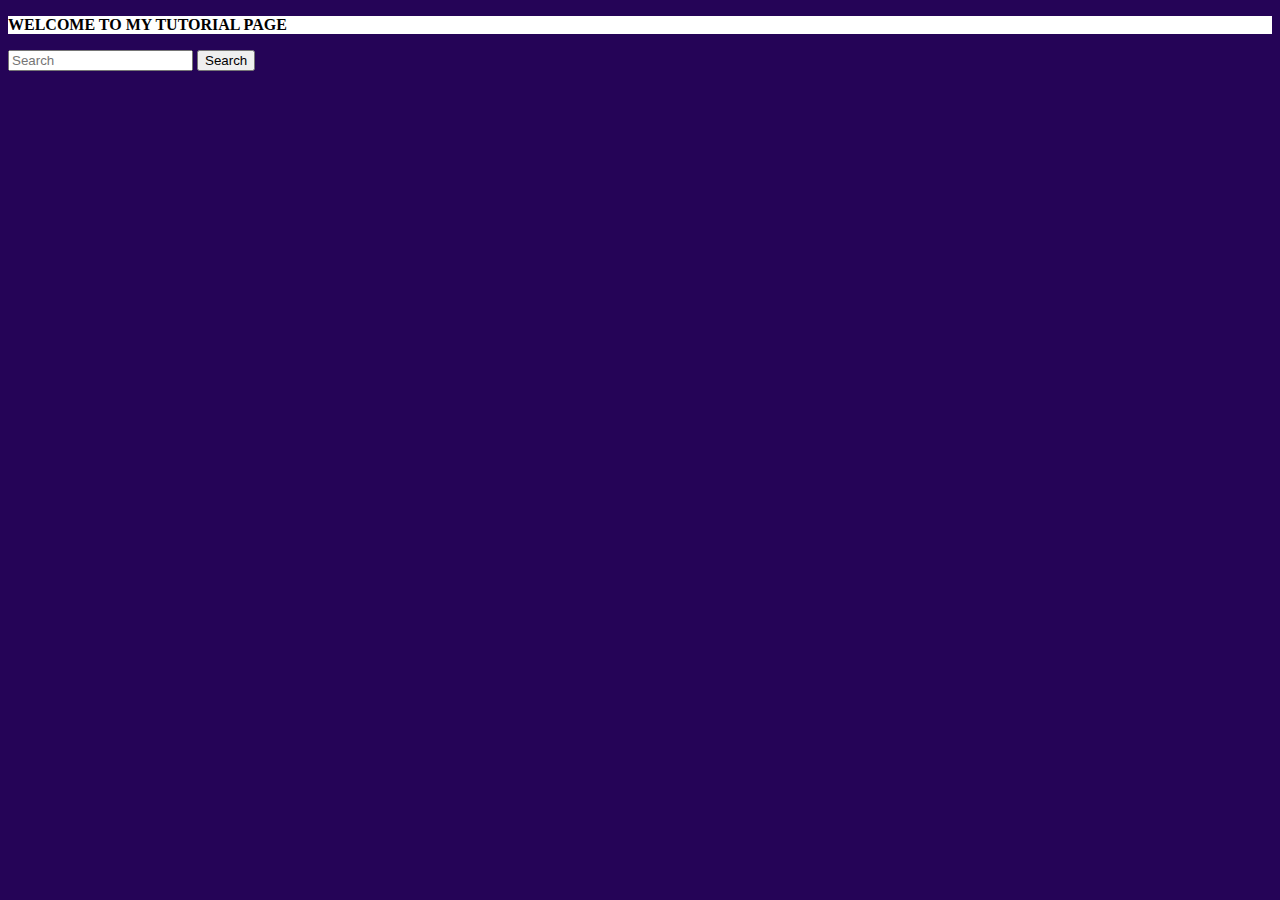
<file: classwork.html>
<!DOCTYPE html>
<html lang="en">
<head>
    <meta charset="UTF-8">
    <meta http-equiv="X-UA-Compatible" content="IE=edge">
    <meta name="viewport" content="width=device-width, initial-scale=1.0">
    <title>CLASS WORK</title>
    <link rel="stylesheet" href="./classwork.css">
</head>
<body style="background-color: rgb(37, 4, 87);">
    <p style="background-color: white;"><b>WELCOME TO MY TUTORIAL PAGE </b></p>



    <input class="form-control me-2" type="text" placeholder="Search">
                <button class="btn btn-primary" type="button">Search</button>
    
</body>
</html>
</file>
<file: classwork.css>
.center {
    text-align: center;
    border: 3px solid green;
  }
</file>
